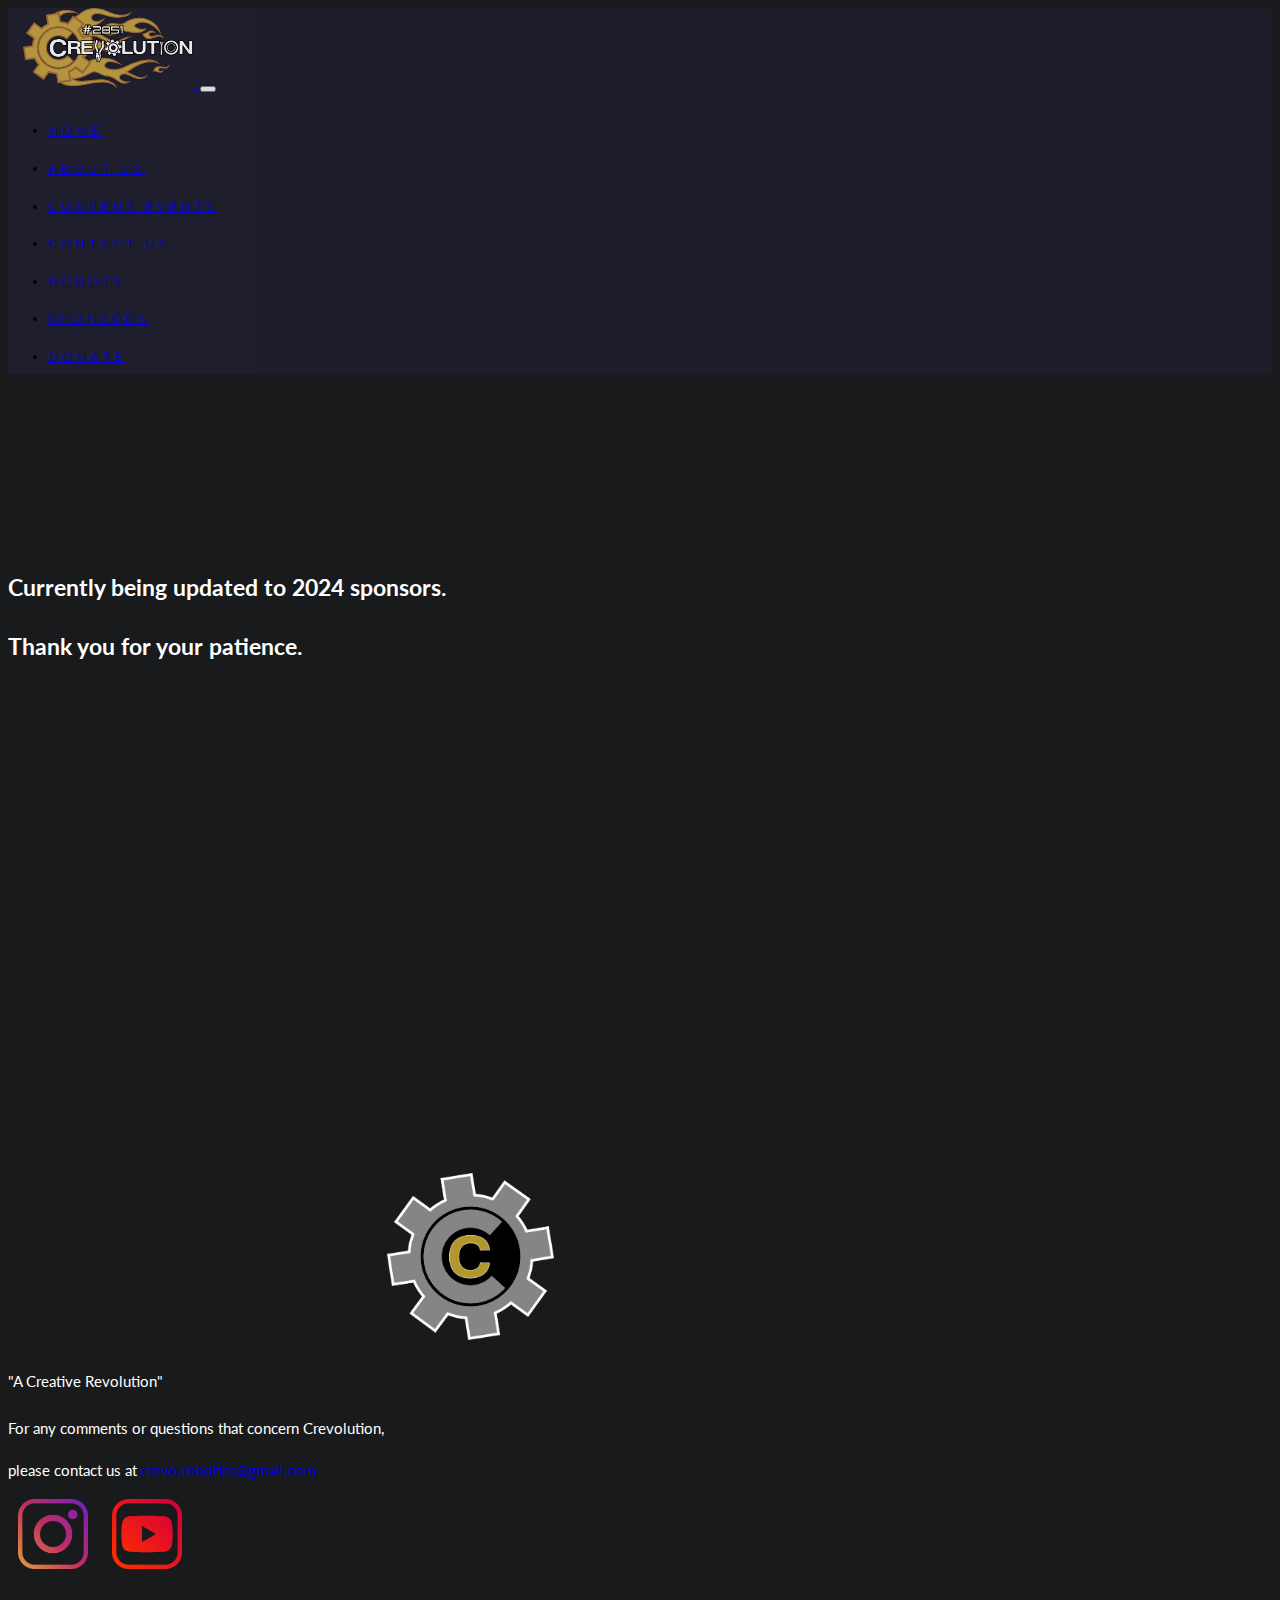
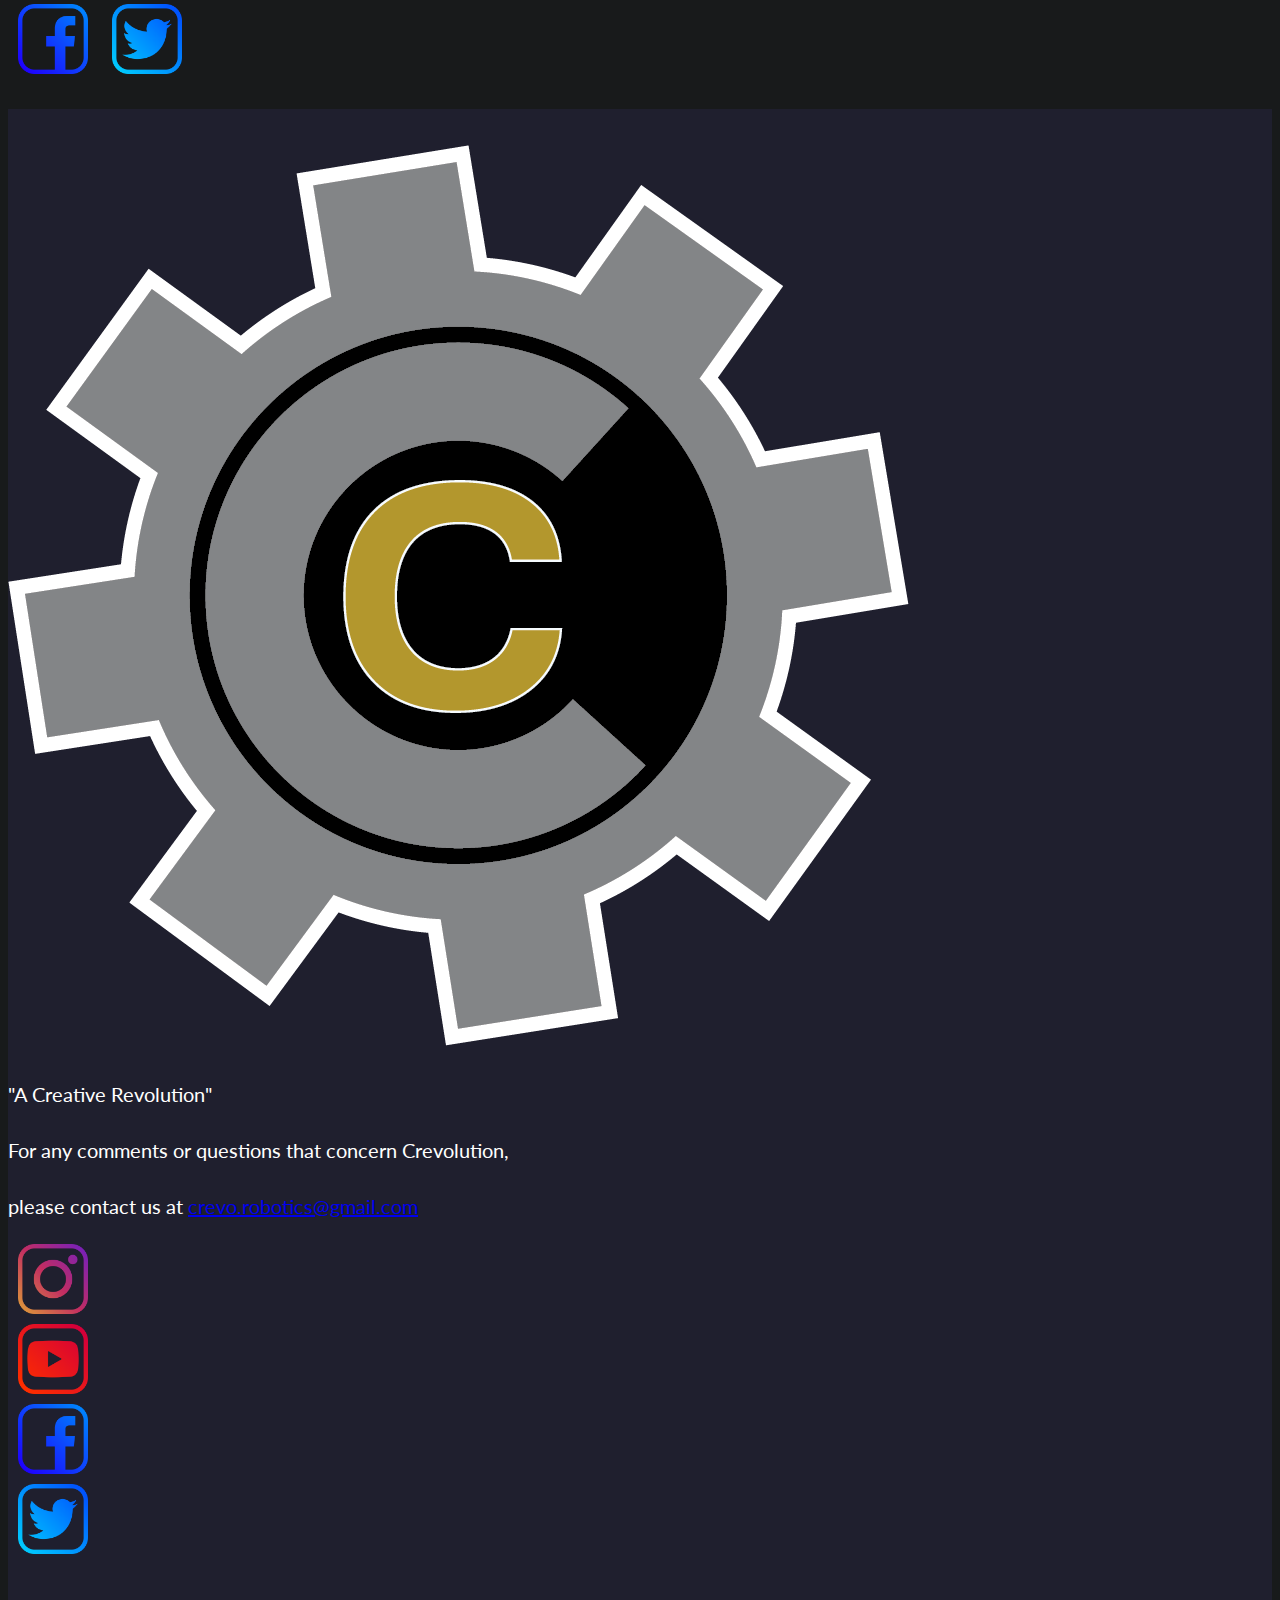
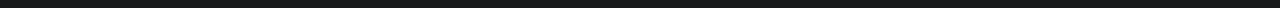
<file: sponsors.html>
<!DOCTYPE html>
<html lang="en">
	<title>Crevolution Robotics</title>
	<head>
		<!-- Theme Made By www.w3schools.com - No Copyright -->
		<meta charset="UTF8" />
		<meta name="viewport" content="width=device-width, initial-scale=1" />
		<link
			rel="icon"
			href="assets/img/Carousel/C_logo.png"
			type="image/png"
			sizes="16x16" />
		<link
			href="https://cdn.jsdelivr.net/npm/bootstrap@5.3.0/dist/css/bootstrap.min.css"
			rel="stylesheet"
			integrity="sha384-9ndCyUaIbzAi2FUVXJi0CjmCapSmO7SnpJef0486qhLnuZ2cdeRhO02iuK6FUUVM"
			crossorigin="anonymous" />
		<link
			href="https://fonts.googleapis.com/css?family=Lato"
			rel="stylesheet"
			type="text/css" />
		<link
			href="https://fonts.googleapis.com/css?family=Montserrat"
			rel="stylesheet"
			type="text/css" />
		<link href="css/sponsors.css" rel="stylesheet" type="text/css" />
	</head>
	<body>
		<script
			src="https://cdn.jsdelivr.net/npm/bootstrap@5.3.0/dist/js/bootstrap.bundle.min.js"
			integrity="sha384-geWF76RCwLtnZ8qwWowPQNguL3RmwHVBC9FhGdlKrxdiJJigb/j/68SIy3Te4Bkz"
			crossorigin="anonymous"></script>

		<!-- NAV BAR Also change expand md to lg later-->

		<nav id="navspan" class="navbar fixed-top navbar-expand-lg navbar-dark">
			<a href="index.html#home" class="navbar-brand lg-0" style="height: 40px"><img
					class="d-inline-block align-top"
					src="assets/img/Crevo19o5.svg"
					width="170"
					style="padding-left: 15px" />
			</a>
			<button
				type="button"
				data-bs-toggle="collapse"
				data-bs-target="#navbarNav"
				class="navbar-toggler"
				aria-controls="navbarNav"
				aria-expanded="false"
				aria-label="Toggle navigation">
				<span class="navbar-toggler-icon"></span>
			</button>
			<div class="collapse navbar-collapse" id="navbarNav">
				<ul class="navbar-nav text-center">
					<li class="nav-item active">
						<a href="index.html#home" class="nav-link active"> HOME </a>
					</li>
					<li class="nav-item active">
						<a href="index.html#about" class="nav-link active"> ABOUT US </a>
					</li>
					<li class="nav-item active">
						<a href="index.html#current_events" class="nav-link active">
							CURRENT EVENTS
						</a>
					</li>

					<li class="nav-item active">
						<a href="index.html#contact_us" class="nav-link active"> CONTACT US </a>
					</li>
					<li class="nav-item active">
						<a href="robots.html" class="nav-link active"> ROBOTS </a>
					</li>
					<li class="nav-item active">
						<a href="sponsors.html" class="nav-link active"> SPONSORS </a>
					</li>
					<!--
							  <li class="nav-item active">
							  <a href="page2.html" class="nav-link active"> BLOGS </a>
						  </li>
						  -->
					<li class="nav-item active">
						<a target="_blank" rel="noopener noreferrer"
							href="https://www.paypal.com/donate?hosted_button_id=S5B7QQBYTB4BY"
							class="nav-link active">
							DONATE
						</a>
					</li>
				</ul>
			</div>
		</nav>
		<script>
			const navLinks = document.querySelectorAll('.nav-item')
		  const menuToggle = document.getElementById('navbarNav')
		  const bsCollapse = bootstrap.Collapse.getOrCreateInstance(menuToggle, {toggle: false})
		  navLinks.forEach((l) => { l.addEventListener('click', function execute(){
		   if(window.innerWidth <= 992) {
			bsCollapse.toggle()
			 }
		
		})
		  })
		  </script>
		<br>
		<br>
		<br>
		<br>
		<br>
		<!--<div class="ruby text-center">
			<b><h1>Ruby Tier</h1></b>
			<p class="rubyline w-100">-</p>
			<div class="d-flex flex-wrap justify-content-center">
				<div class="p-2"><a href="http://www.uticak12.org/" target="_blank"
						rel="noopener noreferrer"><img
							src="./assets/img/SponsorLogos2223/Ruby/UCS_logo.png"
							title="Utica Community Schools" class="colpart"></a></div>
				<div class="p-2"><a href="https://www.gm.com/" target="_blank"
						rel="noopener noreferrer"><img
							src="./assets/img/SponsorLogos2223/Ruby/GM_Gradient_Brandmark_RGB_eps_file.png"
							title="General Motors" class="colpart"></a></div>
				<div class="p-2"><a href="http://www.accu-rite.com/" target="_blank"
						rel="noopener noreferrer"><img
							src="./assets/img/SponsorLogos2223/Ruby/Accu-Rite.png"
							title="Accu-Rite" class="colpart "></a></div>
				<div class="p-2"><a href="http://www.printbed.com/" target="_blank"
						rel="noopener noreferrer"><img
							src="./assets/img/SponsorLogos2223/Ruby/PrintBedHorizontal.png"
							title="Printbed"
							class="colpart "></a></div>
			</div>
		</div> -->
		<br>
		<h2 class="textcolor text-center">Currently being updated to 2024
			sponsors.</h2>
		<h2 class="textcolor text-center">Thank you for your patience.</h2>
		<br>
		<br>
		<br>
		<br>
		<br>
		<br>
		<br>
		<br>
		<br>
		<br>
		<br>
		<br>
		<br>
		<br>
		<br>
		<br>
		<br>
		<!-- Footer -->
		<footer class="d-none d-md-block">
			<div class="bg-1 bottomnav">
				<div class="container-fluid">
					<br />
					<div class="row">
						<div class="col-md-3 ">
							<a href="#home" class style="height: 40px"><img
									class="bottomLogo "
									src="assets/img/Carousel/C_logo.png" /></a>
						</div>
						<div class="col-md-6  text-center">
							<p class="textcolor slogon">
								"A Creative Revolution"
							</p>
							<p class="textcolor">
								For any comments or questions that concern Crevolution,
							</p>
							<p class="textcolor">please
								contact us at
								<a
									href="mailto:crevo.robotics@gmail.com">crevo.robotics@gmail.com</a></p>

						</div>
						<div class="col-md-3 text-center">
							<a class="bottomA" target="_blank" rel="noopener noreferrer"
								href="https://instagram.com/crevolution.robotics?utm_source=ig_profile_share&igshid=jjtwtzz6dwv7"><img
									class="bottomPR" src="assets/img/Social Media/Instagram.png"></a>
							<a class="bottomA" target="_blank" rel="noopener noreferrer"
								href="https://www.youtube.com/user/Crevolution2851">
								<img class="bottomPR" src="assets/img/Social Media/Youtube.png">
							</a>
							<br>
							<br>
							<a class="bottomA" target="_blank" rel="noopener noreferrer"
								href="https://www.facebook.com/Crevolution2851/"><img
									class="bottomPR" src="assets/img/Social Media/Facebook.png"></a>
							<a class="bottomA" target="_blank" rel="noopener noreferrer"
								href="https://twitter.com/Crevolution2851">
								<img class="bottomPR" src="assets/img/Social Media/Twitter.png">
							</a>
						</div>
					</div>
					<br>
				</div>
			</div>
		</footer>
		<!-- Moblie footer -->
		<footer class="d-md-none">
			<div id="contact_us" class="bg-1 bottomnav">
				<div class="container-fluid text-center">
					<br />
					<a href="#home" class style="height: 40px"><img
							class="bottomLogom"
							src="assets/img/Carousel/C_logo.png" /></a>

					<p class="textcolor slogon">
						"A Creative Revolution"
					</p>
					<p class="textcolor">
						For any comments or questions that concern Crevolution,
					</p>
					<p class="textcolor">please
						contact us at
						<a href="mailto:crevo.robotics@gmail.com">crevo.robotics@gmail.com</a></p>
					<div class="row">
						<div class="col-3 text-center">
							<a class="bottomA" target="_blank" rel="noopener noreferrer"
								href="https://instagram.com/crevolution.robotics?utm_source=ig_profile_share&igshid=jjtwtzz6dwv7"><img
									class="bottomPR" src="assets/img/Social Media/Instagram.png"></a>
						</div>
						<div class="col-3 text-center">
							<a class="bottomA" target="_blank" rel="noopener noreferrer"
								href="https://www.youtube.com/user/Crevolution2851">
								<img class="bottomPR" src="assets/img/Social Media/Youtube.png"></a>
						</div>
						<div class="col-3 text-center">
							<a class="bottomA" target="_blank" rel="noopener noreferrer"
								href="https://www.facebook.com/Crevolution2851/"><img
									class="bottomPR" src="assets/img/Social Media/Facebook.png"></a>
						</div>
						<div class="col-3 text-center">
							<a class="bottomA" target="_blank" rel="noopener noreferrer"
								href="https://twitter.com/Crevolution2851">
								<img class="bottomPR" src="assets/img/Social Media/Twitter.png"></a>

						</div>
					</div>
					<br>
				</div>
			</div>
		</footer>

		<script>
      $(document).ready(function () {
        // Initialize Tooltip
        $('[data-toggle="tooltip"]').tooltip();

        // Add smooth scrolling to all links in navbar + footer link
        $(".navbar a, footer a[href='#myPage']").on("click", function (event) {
          // Make sure this.hash has a value before overriding default behavior
          if (this.hash !== "") {
            // Prevent default anchor click behavior
            event.preventDefault();

            // Store hash
            var hash = this.hash;

            // Using jQuery's animate() method to add smooth page scroll
            // The optional number (900) specifies the number of milliseconds it takes to scroll to the specified area
            $("html, body").animate(
              {
                scrollTop: $(hash).offset().top,
              },
              900,
              function () {
                // Add hash (#) to URL when done scrolling (default click behavior)
                window.location.hash = hash;
              }
            );
          } // End if
        });
      });
    </script>
	</body>
</html>
</file>
<file: css/sponsors.css>
body{
    background-color: #181a1b;
    
    overflow-x: hidden;
    /* ^ Used to hide the scrollbar*/

    font-style: normal;
    font-variant-caps: normal;
    font-variant-ligatures: normal;
    font-variant-numeric: normal;
    font-variant-east-asian: normal;
    font-variant-alternates: normal;
    font-kerning: auto;
    font-optical-sizing: auto;
    font-feature-settings: normal;
    font-variation-settings: normal;
    font-weight: 400;
    font-stretch: normal;
    font-size: 15px;
    line-height: 1.8;
    font-family: Lato, sans-serif;
}

body::-webkit-scrollbar { /*Chrome, Safari, and Opera*/
    display: none;
  }
body {
    -ms-overflow-style: none;  /* IE and Edge */
    scrollbar-width: none;  /* Firefox */
}
    /* ^ Used to hide the scrollbar*/


.aligntext{
    text-align: left;
    margin-left: 36px;
}
.textcolor{
    color: white;
}
.textitalic{
    font-style: italic;
}
.textspacer{
    padding-bottom: 3px;
    padding-top: 3px;
}

.navbar-nav li:hover {
    color: #000 !important;
	  background-color: #C3A234 !important;
      
  }
nav{
    background-color: #1f1f2e; 
    opacity: 0.9; 
    font-family: Montserrat; 
    font-size: 12px; 
    letter-spacing: 4px;
    
}
#navspan{
    padding: 0px 0px 0px 0px;
}
.nav-item{
    padding-top: 8px ;
    padding-bottom: 8px ;
}

.navbar-toggler{
    margin-top: 8px ;
    margin-bottom: 8px ;
}
#contact_us {
  font-size: 20px;
    background-color: #1f1f2e;
  }
  .bottomLogo {
    width: 167px;
    margin: 0px 0px 0px 30%;
  }
  .bottomPR {
    width: 70px;
  }
  .bottomA {
    margin: 0px 10px 0px 10px;
  }
.slogon{
  margin: 20px 0 20px 0;
}
/*------------------------------------------------------------------*/

  .ruby{
    color: #f22a2a;
  }
  .ruby .colpart{
    width: 600px;
    max-width: 100% !important;
  }
  .ruby .flex-wrap{
    margin: 0 5% 0 5%;  
  }
  .rubyline{
    background-color: #f22a2a;
    font-size: 2px;
  }
  h1{
    font-size: 10vw;
    
  }
  @media screen and (min-width: 600px) {
    h1 {
       font-size: 60px;
    }
  }
</file>
